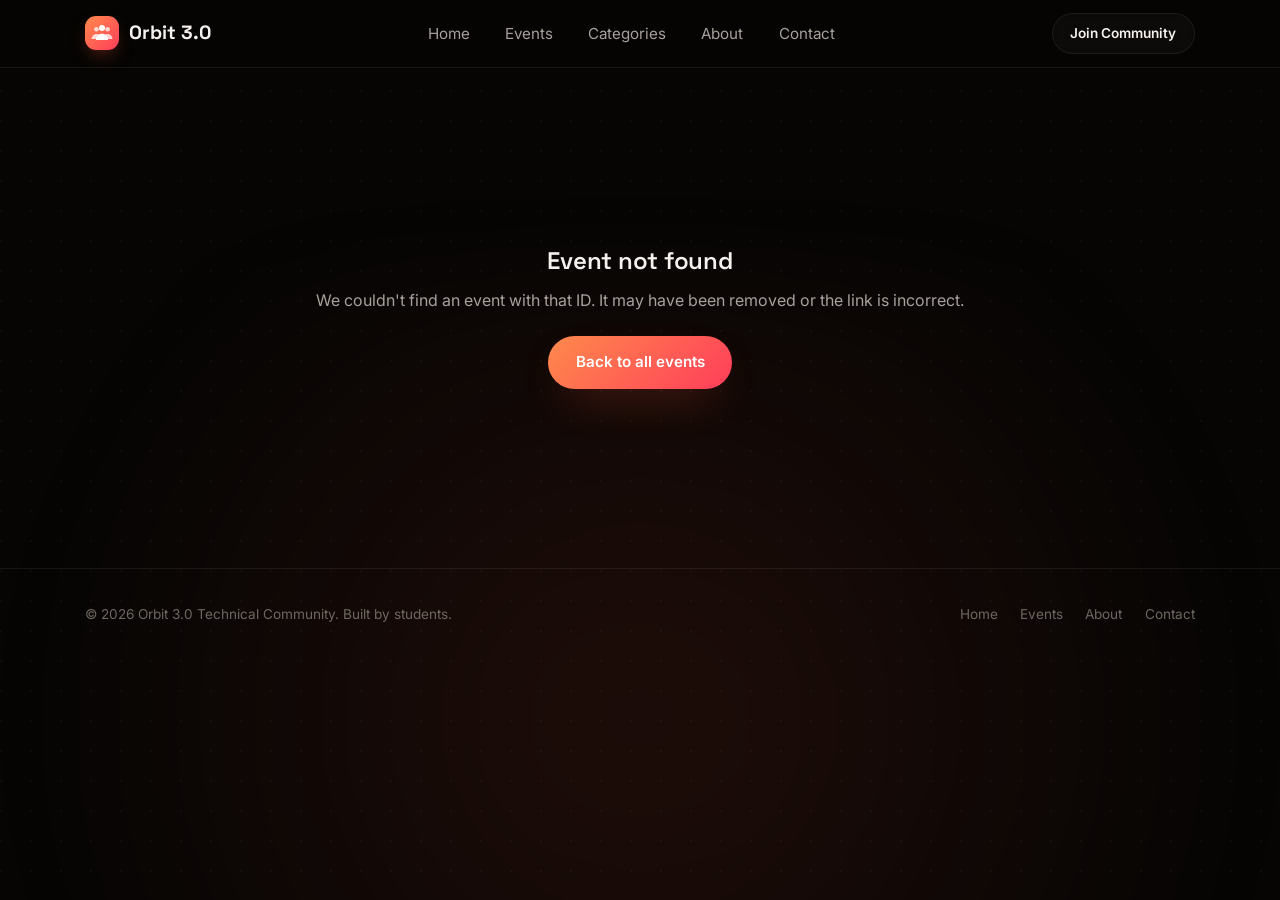
<file: pages/event-details.html>
<!DOCTYPE html>
<html lang="en">
<head>
  <meta charset="UTF-8" />
  <meta name="viewport" content="width=device-width, initial-scale=1.0" />
  <title>Event Details — Orbit 3.0</title>
  <meta name="description" content="Full details for a Orbit 3.0 community event." />
  <link rel="preconnect" href="https://fonts.googleapis.com" />
  <link rel="preconnect" href="https://fonts.gstatic.com" crossorigin />
  <link href="https://fonts.googleapis.com/css2?family=Space+Grotesk:wght@500;600;700&family=Inter:wght@400;500;600;700&display=swap" rel="stylesheet" />
  <link rel="stylesheet" href="../style.css" />
  <style>
    /* Page-specific layout for the details view only.
       Kept here rather than in style.css since it applies to this page alone. */
    .details-hero {
      position: relative;
      border-radius: var(--radius-l);
      overflow: hidden;
      border: 1px solid var(--border-soft);
      margin-bottom: var(--space-4);
      opacity: 0;
      transform: translateY(20px) scale(0.98);
      transition: opacity 0.8s var(--ease), transform 0.8s var(--ease);
    }
    .details-hero.in-view {
      opacity: 1;
      transform: translateY(0) scale(1);
    }
    .details-hero img {
      width: 100%;
      aspect-ratio: 21 / 8;
      object-fit: cover;
      transition: transform 0.8s var(--ease);
    }
    .details-hero:hover img {
      transform: scale(1.03);
    }
    .details-hero-overlay {
      position: absolute;
      inset: 0;
      background: linear-gradient(0deg, rgba(10, 14, 23, 0.92) 0%, rgba(10, 14, 23, 0.2) 60%);
      display: flex;
      align-items: flex-end;
      padding: var(--space-4);
    }
    .details-hero-overlay h1 {
      font-size: clamp(1.5rem, 3.4vw, 2.4rem);
      max-width: 28ch;
    }
    .breadcrumb {
      color: var(--text-faint);
      font-size: 0.85rem;
      margin-bottom: var(--space-3);
    }
    .breadcrumb a {
      color: var(--accent-2);
    }
    .details-layout {
      display: grid;
      grid-template-columns: 1.6fr 1fr;
      gap: var(--space-5);
      align-items: start;
    }
    .details-block {
      margin-bottom: var(--space-4);
      opacity: 0;
      transform: translateY(20px);
      transition: opacity 0.7s var(--ease), transform 0.7s var(--ease);
    }
    .details-block.in-view {
      opacity: 1;
      transform: translateY(0);
    }
    .details-block h2 {
      font-size: 1.2rem;
      margin-bottom: var(--space-2);
    }
    .details-block p {
      color: var(--text-muted);
    }
    .rules-list,
    .faq-list {
      display: flex;
      flex-direction: column;
      gap: 0.6rem;
    }
    .rules-list li {
      color: var(--text-muted);
      padding-left: 1.2rem;
      position: relative;
    }
    .rules-list li::before {
      content: "";
      position: absolute;
      left: 0;
      top: 0.6rem;
      width: 6px;
      height: 6px;
      border-radius: 50%;
      background: var(--accent-2);
    }
    .schedule-list {
      display: flex;
      flex-direction: column;
      border-left: 2px solid var(--border);
    }
    .schedule-item {
      position: relative;
      padding: 0 0 var(--space-3) var(--space-4);
    }
    .schedule-item::before {
      content: "";
      position: absolute;
      left: -6px;
      top: 4px;
      width: 10px;
      height: 10px;
      border-radius: 50%;
      background: var(--accent-grad);
    }
    .schedule-time {
      font-family: monospace;
      font-size: 0.82rem;
      color: var(--accent-2);
      display: block;
      margin-bottom: 0.2rem;
    }
    .faq-item {
      border: 1px solid var(--border-soft);
      border-radius: var(--radius-s);
      overflow: hidden;
      background: var(--surface);
      transition: border-color 0.3s var(--ease);
    }
    .faq-item:hover {
      border-color: rgba(255, 106, 61, 0.35);
    }
    .faq-item summary {
      cursor: pointer;
      padding: var(--space-3);
      font-weight: 600;
      list-style: none;
      display: flex;
      justify-content: space-between;
      align-items: center;
    }
    .faq-item summary::-webkit-details-marker {
      display: none;
    }
    .faq-item summary::after {
      content: "+";
      color: var(--accent-2);
      font-size: 1.2rem;
    }
    .faq-item[open] summary::after {
      content: "\2212";
    }
    .faq-item p {
      padding: 0 var(--space-3) var(--space-3);
      color: var(--text-muted);
    }
    .sidebar-card {
      background: var(--surface);
      border: 1px solid var(--border-soft);
      border-radius: var(--radius-l);
      padding: var(--space-4);
      position: sticky;
      top: 96px;
      box-shadow: var(--shadow-soft);
      opacity: 0;
      transform: translateY(24px);
      transition: opacity 0.8s var(--ease), transform 0.8s var(--ease);
    }
    .sidebar-card.in-view {
      opacity: 1;
      transform: translateY(0);
    }
    .sidebar-row {
      display: flex;
      gap: var(--space-3);
      align-items: flex-start;
      padding-block: var(--space-2);
      border-bottom: 1px solid var(--border);
    }
    .sidebar-row:last-of-type {
      border-bottom: none;
    }
    .sidebar-row svg {
      color: var(--accent-2);
      flex-shrink: 0;
      margin-top: 2px;
    }
    .sidebar-row strong {
      display: block;
      font-size: 0.85rem;
      color: var(--text-faint);
      font-weight: 500;
    }
    .sidebar-row span.val {
      font-size: 0.95rem;
    }
    .sidebar-card .btn {
      margin-top: var(--space-3);
    }
    .not-found {
      text-align: center;
      padding: var(--space-6) var(--space-3);
    }
    .not-found h1 {
      margin-bottom: var(--space-2);
    }
    .not-found p {
      color: var(--text-muted);
      margin-bottom: var(--space-3);
    }
    @media (max-width: 900px) {
      .details-layout {
        grid-template-columns: 1fr;
      }
      .sidebar-card {
        position: static;
      }
    }
  </style>
</head>
<body>
  <a href="#main" class="skip-link">Skip to main content</a>

  <div class="scroll-progress" id="scrollProgress" aria-hidden="true"></div>

  <header class="navbar">
    <div class="container nav-inner">
      <a href="../index.html" class="brand">
        <span class="brand-mark" aria-hidden="true">
          <svg width="30" height="24" viewBox="0 0 24 24" fill="none" xmlns="http://www.w3.org/2000/svg">
            <circle cx="6.4" cy="8.3" r="2.3" fill="currentColor" opacity="0.75"/>
            <path d="M1.6 18c0-2.9 2.1-5.1 4.8-5.1s4.8 2.2 4.8 5.1" fill="currentColor" opacity="0.75"/>
            <circle cx="17.6" cy="8.3" r="2.3" fill="currentColor" opacity="0.75"/>
            <path d="M12.8 18c0-2.9 2.1-5.1 4.8-5.1s4.8 2.2 4.8 5.1" fill="currentColor" opacity="0.75"/>
            <circle cx="12" cy="6.9" r="3" fill="currentColor"/>
            <path d="M5.9 19c0-3.6 2.7-6.3 6.1-6.3s6.1 2.7 6.1 6.3" fill="currentColor"/>
          </svg>
        </span>
        Orbit 3.0
      </a>
      <nav aria-label="Primary">
        <ul class="nav-links" id="navLinks">
          <li><a href="../index.html#home">Home</a></li>
          <li><a href="../index.html#events">Events</a></li>
          <li><a href="../index.html#categories">Categories</a></li>
          <li><a href="../index.html#about">About</a></li>
          <li><a href="../index.html#contact">Contact</a></li>
        </ul>
      </nav>
      <div class="nav-cta">
        <a href="../index.html#contact" class="btn btn-secondary btn-sm">Join Community</a>
        <button class="hamburger" id="hamburger" aria-label="Toggle navigation menu" aria-expanded="false">
          <span></span><span></span><span></span>
        </button>
      </div>
    </div>
  </header>

  <main id="main">
    <section>
      <div class="container" id="detailsContainer">
        <!-- Rendered dynamically by event-details.js below -->
        <p class="breadcrumb">Loading event…</p>
      </div>
    </section>
  </main>

  <footer class="site-footer">
    <div class="container footer-inner">
      <p>&copy; <span id="year"></span>  Orbit 3.0 Technical Community. Built by students.</p>
      <div class="footer-links">
        <a href="../index.html#home">Home</a>
        <a href="../index.html#events">Events</a>
        <a href="../index.html#about">About</a>
        <a href="../index.html#contact">Contact</a>
      </div>
    </div>
  </footer>

  <div class="toast" id="toast" role="status" aria-live="polite"></div>

  <!-- Load every data file so this page can look up any event by id,
       then the shared script.js (for ALL_EVENTS + icons + nav helpers),
       then this page's own rendering logic. -->
  <script src="../js/hackathons.js"></script>
  <script src="../js/workshops.js"></script>
  <script src="../js/competitions.js"></script>
  <script src="../js/seminars.js"></script>
  <script src="../js/events.js"></script>
  <script>
    // Build the same combined list script.js builds, without needing
    // to run script.js's homepage-only rendering code on this page.
    const ALL_EVENTS = [
      ...hackathons.map((e) => ({ ...e, type: "hackathon" })),
      ...workshops.map((e) => ({ ...e, type: "workshop" })),
      ...competitions.map((e) => ({ ...e, type: "competition" })),
      ...seminars.map((e) => ({ ...e, type: "seminar" })),
      ...events.map((e) => ({ ...e, type: "event" }))
    ];
  </script>
  <script src="../js/event-details.js"></script>
</body>
</html>
</file>
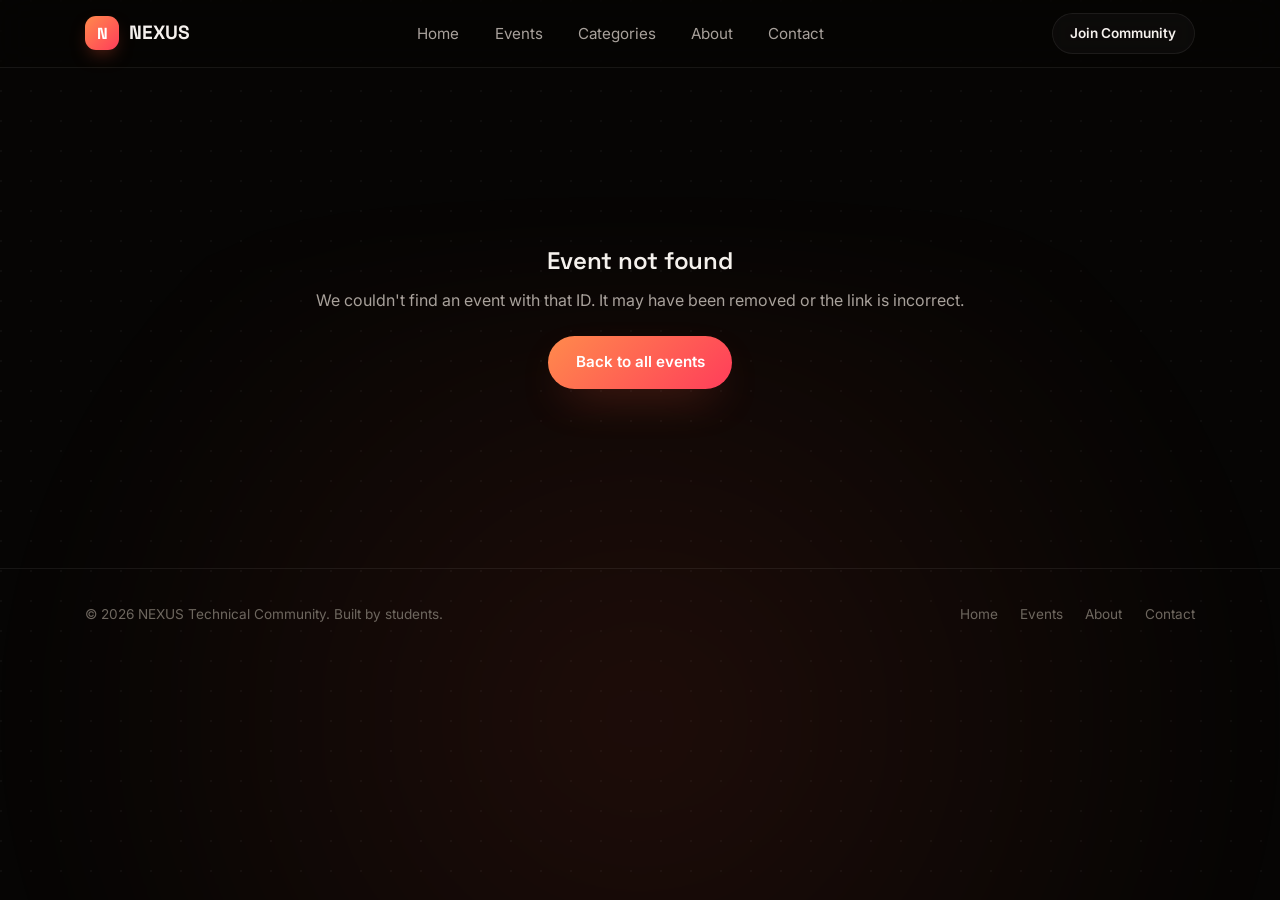
<file: community-website/pages/event-details.html>
<!DOCTYPE html>
<html lang="en">
<head>
  <meta charset="UTF-8" />
  <meta name="viewport" content="width=device-width, initial-scale=1.0" />
  <title>Event Details — NEXUS</title>
  <meta name="description" content="Full details for a NEXUS community event." />
  <link rel="preconnect" href="https://fonts.googleapis.com" />
  <link rel="preconnect" href="https://fonts.gstatic.com" crossorigin />
  <link href="https://fonts.googleapis.com/css2?family=Space+Grotesk:wght@500;600;700&family=Inter:wght@400;500;600;700&display=swap" rel="stylesheet" />
  <link rel="stylesheet" href="../style.css" />
  <style>
    /* Page-specific layout for the details view only.
       Kept here rather than in style.css since it applies to this page alone. */
    .details-hero {
      position: relative;
      border-radius: var(--radius-l);
      overflow: hidden;
      border: 1px solid var(--border-soft);
      margin-bottom: var(--space-4);
      opacity: 0;
      transform: translateY(20px) scale(0.98);
      transition: opacity 0.8s var(--ease), transform 0.8s var(--ease);
    }
    .details-hero.in-view {
      opacity: 1;
      transform: translateY(0) scale(1);
    }
    .details-hero img {
      width: 100%;
      aspect-ratio: 21 / 8;
      object-fit: cover;
      transition: transform 0.8s var(--ease);
    }
    .details-hero:hover img {
      transform: scale(1.03);
    }
    .details-hero-overlay {
      position: absolute;
      inset: 0;
      background: linear-gradient(0deg, rgba(10, 14, 23, 0.92) 0%, rgba(10, 14, 23, 0.2) 60%);
      display: flex;
      align-items: flex-end;
      padding: var(--space-4);
    }
    .details-hero-overlay h1 {
      font-size: clamp(1.5rem, 3.4vw, 2.4rem);
      max-width: 28ch;
    }
    .breadcrumb {
      color: var(--text-faint);
      font-size: 0.85rem;
      margin-bottom: var(--space-3);
    }
    .breadcrumb a {
      color: var(--accent-2);
    }
    .details-layout {
      display: grid;
      grid-template-columns: 1.6fr 1fr;
      gap: var(--space-5);
      align-items: start;
    }
    .details-block {
      margin-bottom: var(--space-4);
      opacity: 0;
      transform: translateY(20px);
      transition: opacity 0.7s var(--ease), transform 0.7s var(--ease);
    }
    .details-block.in-view {
      opacity: 1;
      transform: translateY(0);
    }
    .details-block h2 {
      font-size: 1.2rem;
      margin-bottom: var(--space-2);
    }
    .details-block p {
      color: var(--text-muted);
    }
    .rules-list,
    .faq-list {
      display: flex;
      flex-direction: column;
      gap: 0.6rem;
    }
    .rules-list li {
      color: var(--text-muted);
      padding-left: 1.2rem;
      position: relative;
    }
    .rules-list li::before {
      content: "";
      position: absolute;
      left: 0;
      top: 0.6rem;
      width: 6px;
      height: 6px;
      border-radius: 50%;
      background: var(--accent-2);
    }
    .schedule-list {
      display: flex;
      flex-direction: column;
      border-left: 2px solid var(--border);
    }
    .schedule-item {
      position: relative;
      padding: 0 0 var(--space-3) var(--space-4);
    }
    .schedule-item::before {
      content: "";
      position: absolute;
      left: -6px;
      top: 4px;
      width: 10px;
      height: 10px;
      border-radius: 50%;
      background: var(--accent-grad);
    }
    .schedule-time {
      font-family: monospace;
      font-size: 0.82rem;
      color: var(--accent-2);
      display: block;
      margin-bottom: 0.2rem;
    }
    .faq-item {
      border: 1px solid var(--border-soft);
      border-radius: var(--radius-s);
      overflow: hidden;
      background: var(--surface);
      transition: border-color 0.3s var(--ease);
    }
    .faq-item:hover {
      border-color: rgba(255, 106, 61, 0.35);
    }
    .faq-item summary {
      cursor: pointer;
      padding: var(--space-3);
      font-weight: 600;
      list-style: none;
      display: flex;
      justify-content: space-between;
      align-items: center;
    }
    .faq-item summary::-webkit-details-marker {
      display: none;
    }
    .faq-item summary::after {
      content: "+";
      color: var(--accent-2);
      font-size: 1.2rem;
    }
    .faq-item[open] summary::after {
      content: "\2212";
    }
    .faq-item p {
      padding: 0 var(--space-3) var(--space-3);
      color: var(--text-muted);
    }
    .sidebar-card {
      background: var(--surface);
      border: 1px solid var(--border-soft);
      border-radius: var(--radius-l);
      padding: var(--space-4);
      position: sticky;
      top: 96px;
      box-shadow: var(--shadow-soft);
      opacity: 0;
      transform: translateY(24px);
      transition: opacity 0.8s var(--ease), transform 0.8s var(--ease);
    }
    .sidebar-card.in-view {
      opacity: 1;
      transform: translateY(0);
    }
    .sidebar-row {
      display: flex;
      gap: var(--space-3);
      align-items: flex-start;
      padding-block: var(--space-2);
      border-bottom: 1px solid var(--border);
    }
    .sidebar-row:last-of-type {
      border-bottom: none;
    }
    .sidebar-row svg {
      color: var(--accent-2);
      flex-shrink: 0;
      margin-top: 2px;
    }
    .sidebar-row strong {
      display: block;
      font-size: 0.85rem;
      color: var(--text-faint);
      font-weight: 500;
    }
    .sidebar-row span.val {
      font-size: 0.95rem;
    }
    .sidebar-card .btn {
      margin-top: var(--space-3);
    }
    .not-found {
      text-align: center;
      padding: var(--space-6) var(--space-3);
    }
    .not-found h1 {
      margin-bottom: var(--space-2);
    }
    .not-found p {
      color: var(--text-muted);
      margin-bottom: var(--space-3);
    }
    @media (max-width: 900px) {
      .details-layout {
        grid-template-columns: 1fr;
      }
      .sidebar-card {
        position: static;
      }
    }
  </style>
</head>
<body>
  <a href="#main" class="skip-link">Skip to main content</a>

  <div class="scroll-progress" id="scrollProgress" aria-hidden="true"></div>

  <header class="navbar">
    <div class="container nav-inner">
      <a href="../index.html" class="brand">
        <span class="brand-mark" aria-hidden="true">N</span>
        NEXUS
      </a>
      <nav aria-label="Primary">
        <ul class="nav-links" id="navLinks">
          <li><a href="../index.html#home">Home</a></li>
          <li><a href="../index.html#events">Events</a></li>
          <li><a href="../index.html#categories">Categories</a></li>
          <li><a href="../index.html#about">About</a></li>
          <li><a href="../index.html#contact">Contact</a></li>
        </ul>
      </nav>
      <div class="nav-cta">
        <a href="../index.html#contact" class="btn btn-secondary btn-sm">Join Community</a>
        <button class="hamburger" id="hamburger" aria-label="Toggle navigation menu" aria-expanded="false">
          <span></span><span></span><span></span>
        </button>
      </div>
    </div>
  </header>

  <main id="main">
    <section>
      <div class="container" id="detailsContainer">
        <!-- Rendered dynamically by event-details.js below -->
        <p class="breadcrumb">Loading event…</p>
      </div>
    </section>
  </main>

  <footer class="site-footer">
    <div class="container footer-inner">
      <p>&copy; <span id="year"></span> NEXUS Technical Community. Built by students.</p>
      <div class="footer-links">
        <a href="../index.html#home">Home</a>
        <a href="../index.html#events">Events</a>
        <a href="../index.html#about">About</a>
        <a href="../index.html#contact">Contact</a>
      </div>
    </div>
  </footer>

  <div class="toast" id="toast" role="status" aria-live="polite"></div>

  <!-- Load every data file so this page can look up any event by id,
       then the shared script.js (for ALL_EVENTS + icons + nav helpers),
       then this page's own rendering logic. -->
  <script src="../js/hackathons.js"></script>
  <script src="../js/workshops.js"></script>
  <script src="../js/competitions.js"></script>
  <script src="../js/seminars.js"></script>
  <script src="../js/events.js"></script>
  <script>
    // Build the same combined list script.js builds, without needing
    // to run script.js's homepage-only rendering code on this page.
    const ALL_EVENTS = [
      ...hackathons.map((e) => ({ ...e, type: "hackathon" })),
      ...workshops.map((e) => ({ ...e, type: "workshop" })),
      ...competitions.map((e) => ({ ...e, type: "competition" })),
      ...seminars.map((e) => ({ ...e, type: "seminar" })),
      ...events.map((e) => ({ ...e, type: "event" }))
    ];
  </script>
  <script src="../js/event-details.js"></script>
</body>
</html>
</file>
<file: style.css>
/* =========================================================
   NEXUS — College Technical Community
   Stylesheet
   Structure:
     1. Design tokens
     2. Reset & base
     3. Layout helpers
     4. Navbar
     5. Hero
     6. Section headers
     7. Filters & search
     8. Event cards
     9. Category cards
     10. Why join
     11. Stats
     12. About
     13. Contact / footer
     14. Utilities & animation
     15. Media queries
   ========================================================= */

/* ---------- 1. Design tokens ---------- */
:root {
  /* colors — warm dark palette: near-black base, orange-to-red glow accent */
  --bg: #060504;
  --bg-raised: #0c0a09;
  --surface: #121010;
  --surface-hover: #171413;
  --border: #262220;
  --border-soft: rgba(255, 255, 255, 0.07);
  --text: #f5f1ed;
  --text-muted: #a8a19b;
  --text-faint: #6e675f;

  --accent: #ff6a3d;
  --accent-2: #ff3d5a;
  --accent-warm: #ffb648;
  --accent-pink: #ff3d5a;

  --accent-grad: linear-gradient(135deg, #ff8a4c 0%, #ff3d5a 100%);
  --accent-grad-2: linear-gradient(135deg, #ffb648 0%, #ff6a3d 100%);
  --glow-grad: radial-gradient(circle, rgba(255, 106, 61, 0.55) 0%, rgba(255, 61, 90, 0.15) 45%, transparent 70%);

  --success: #3ddc97;
  --danger: #ff5c5c;

  /* type */
  --font-display: "Space Grotesk", "Segoe UI", sans-serif;
  --font-body: "Inter", "Segoe UI", sans-serif;

  /* spacing scale */
  --space-1: 0.4rem;
  --space-2: 0.8rem;
  --space-3: 1.4rem;
  --space-4: 2.2rem;
  --space-5: 3.6rem;
  --space-6: 5.6rem;

  --radius-s: 12px;
  --radius-m: 20px;
  --radius-l: 28px;
  --radius-pill: 999px;

  --shadow-soft: 0 24px 60px -24px rgba(0, 0, 0, 0.75);
  --shadow-glow: 0 18px 46px -18px rgba(255, 90, 60, 0.45);
  --container: 1180px;

  --ease: cubic-bezier(0.16, 1, 0.3, 1);
  --ease-spring: cubic-bezier(0.34, 1.56, 0.64, 1);
}

/* ---------- 2. Reset & base ---------- */
* {
  margin: 0;
  padding: 0;
  box-sizing: border-box;
}

html {
  scroll-behavior: smooth;
}

@media (prefers-reduced-motion: reduce) {
  html {
    scroll-behavior: auto;
  }
  *,
  *::before,
  *::after {
    animation-duration: 0.01ms !important;
    animation-iteration-count: 1 !important;
    transition-duration: 0.01ms !important;
  }
}

body {
  font-family: var(--font-body);
  background: var(--bg);
  color: var(--text);
  line-height: 1.6;
  overflow-x: hidden;
  background-image: radial-gradient(circle at 1px 1px, rgba(255, 255, 255, 0.035) 1px, transparent 0);
  background-size: 30px 30px;
}

/* Fixed scroll-progress indicator, filled with the brand gradient as the
   page is scrolled. Purely decorative, updated from script.js. */
.scroll-progress {
  position: fixed;
  top: 0;
  left: 0;
  height: 3px;
  width: 0%;
  background: var(--accent-grad);
  z-index: 300;
  transition: width 0.1s linear;
}

img {
  max-width: 100%;
  display: block;
}

a {
  color: inherit;
  text-decoration: none;
}

ul {
  list-style: none;
}

button {
  font-family: inherit;
  cursor: pointer;
  border: none;
  background: none;
  color: inherit;
}

input,
textarea {
  font-family: inherit;
}

h1,
h2,
h3,
h4 {
  font-family: var(--font-display);
  font-weight: 600;
  line-height: 1.15;
  letter-spacing: -0.01em;
}

:focus-visible {
  outline: 2px solid var(--accent-2);
  outline-offset: 3px;
  border-radius: 4px;
}

.container {
  max-width: var(--container);
  margin-inline: auto;
  padding-inline: var(--space-4);
}

section {
  padding-block: var(--space-6);
}

/* ---------- Scroll reveal base (placed early in the cascade on purpose:
   component-specific :hover transforms declared later must win over the
   plain in-view reset below at equal selector specificity) ---------- */
.reveal {
  opacity: 0;
  transform: translateY(28px) scale(0.97);
  transition: opacity 0.8s var(--ease), transform 0.8s var(--ease);
  transition-delay: var(--reveal-delay, 0s);
}

.reveal.in-view {
  opacity: 1;
  transform: translateY(0) scale(1);
}

.section-head {
  opacity: 0;
  transform: translateY(18px);
  transition: opacity 0.7s var(--ease), transform 0.7s var(--ease);
}

.section-head.in-view {
  opacity: 1;
  transform: translateY(0);
}

.skip-link {
  position: absolute;
  left: -999px;
  top: 0;
  background: var(--accent);
  color: #fff;
  padding: var(--space-2) var(--space-3);
  z-index: 999;
  border-radius: var(--radius-s);
}

.skip-link:focus {
  left: var(--space-3);
  top: var(--space-3);
}

/* ---------- Buttons ---------- */
.btn {
  display: inline-flex;
  align-items: center;
  justify-content: center;
  gap: var(--space-2);
  padding: 0.9rem 1.7rem;
  border-radius: var(--radius-pill);
  font-weight: 600;
  font-size: 0.95rem;
  transition: transform 0.35s var(--ease-spring), box-shadow 0.35s var(--ease), background 0.3s var(--ease),
    border-color 0.3s var(--ease), color 0.3s var(--ease);
  white-space: nowrap;
}

.btn-primary {
  background: var(--accent-grad);
  color: #fff;
  box-shadow: var(--shadow-glow);
}

.btn-primary:hover {
  transform: translateY(-3px) scale(1.02);
  box-shadow: 0 22px 50px -14px rgba(255, 90, 60, 0.6);
}

.btn-primary:active {
  transform: translateY(-1px) scale(0.99);
}

.btn-secondary {
  background: rgba(255, 255, 255, 0.03);
  color: var(--text);
  border: 1px solid var(--border-soft);
  backdrop-filter: blur(8px);
}

.btn-secondary:hover {
  border-color: var(--accent);
  color: var(--accent-warm);
  transform: translateY(-3px);
  background: rgba(255, 106, 61, 0.08);
}

.btn-block {
  width: 100%;
}

.btn-sm {
  padding: 0.55rem 1.1rem;
  font-size: 0.85rem;
}

.btn:disabled {
  opacity: 0.5;
  cursor: not-allowed;
  transform: none !important;
}

/* ---------- 4. Navbar ---------- */
.navbar {
  position: sticky;
  top: 0;
  z-index: 100;
  background: rgba(6, 5, 4, 0.7);
  backdrop-filter: blur(16px) saturate(150%);
  -webkit-backdrop-filter: blur(16px) saturate(150%);
  border-bottom: 1px solid var(--border-soft);
  transition: background 0.4s var(--ease), border-color 0.4s var(--ease), box-shadow 0.4s var(--ease);
}

.navbar.scrolled {
  background: rgba(6, 5, 4, 0.92);
  box-shadow: 0 12px 30px -20px rgba(0, 0, 0, 0.8);
}

.nav-inner {
  display: flex;
  align-items: center;
  justify-content: space-between;
  padding-block: var(--space-2);
  transition: padding-block 0.35s var(--ease);
}

.navbar.scrolled .nav-inner {
  padding-block: 0.6rem;
}

.brand {
  display: flex;
  align-items: center;
  gap: 0.6rem;
  font-family: var(--font-display);
  font-size: 1.2rem;
  font-weight: 700;
}

.brand-mark {
  width: 34px;
  height: 34px;
  border-radius: 11px;
  background: var(--accent-grad);
  display: grid;
  place-items: center;
  font-size: 1rem;
  color: #fff;
  box-shadow: 0 8px 20px -8px rgba(255, 90, 60, 0.6);
  transition: transform 0.4s var(--ease-spring);
}

.brand:hover .brand-mark {
  transform: rotate(-8deg) scale(1.08);
}

.nav-links {
  display: flex;
  gap: var(--space-4);
}

.nav-links a {
  font-size: 0.95rem;
  color: var(--text-muted);
  position: relative;
  padding-block: 0.3rem;
  transition: color 0.2s;
}

.nav-links a:hover,
.nav-links a.active {
  color: var(--text);
}

.nav-links a.active::after {
  content: "";
  position: absolute;
  left: 0;
  right: 0;
  bottom: -2px;
  height: 2px;
  background: var(--accent-grad);
  border-radius: 2px;
}

.nav-cta {
  display: flex;
  align-items: center;
  gap: var(--space-3);
}

.hamburger {
  display: none;
  flex-direction: column;
  gap: 5px;
  padding: 0.4rem;
}

.hamburger span {
  width: 24px;
  height: 2px;
  background: var(--text);
  border-radius: 2px;
  transition: transform 0.25s var(--ease), opacity 0.25s var(--ease);
}

.hamburger.open span:nth-child(1) {
  transform: translateY(7px) rotate(45deg);
}

.hamburger.open span:nth-child(2) {
  opacity: 0;
}

.hamburger.open span:nth-child(3) {
  transform: translateY(-7px) rotate(-45deg);
}

/* ---------- 5. Hero ---------- */
.hero {
  padding-block: var(--space-6) var(--space-5);
  position: relative;
  overflow: hidden;
}

/* Dark vignette sitting between the glow and the text layer, so the top of
   the hero (headline, nav) stays high-contrast while the warm horizon glow
   still shows through lower down, near the CTAs and stats — matching the
   reference where only the lower portion of the hero glows. */
.hero::before {
  content: "";
  position: absolute;
  inset: 0;
  z-index: 1;
  pointer-events: none;
  background: linear-gradient(
    180deg,
    rgba(6, 5, 4, 0.94) 0%,
    rgba(6, 5, 4, 0.72) 35%,
    rgba(6, 5, 4, 0.32) 62%,
    rgba(6, 5, 4, 0.05) 82%,
    transparent 100%
  );
}

.hero-glow {
  position: absolute;
  bottom: -880px;
  left: 50%;
  width: 1500px;
  height: 1500px;
  transform: translateX(-50%) scale(1);
  border-radius: 50%;
  background: radial-gradient(
    circle at 50% 0%,
    rgba(255, 150, 90, 0.9) 0%,
    rgba(255, 106, 61, 0.5) 14%,
    rgba(255, 61, 90, 0.22) 28%,
    rgba(255, 61, 90, 0.08) 42%,
    transparent 58%
  );
  filter: blur(6px);
  pointer-events: none;
  z-index: 0;
  animation: glow-breathe 9s ease-in-out infinite;
}

/* Bright horizon rim — the crisp glowing line where the arc meets the dark
   background, like the edge of a sunrise. */
.hero-glow::before {
  content: "";
  position: absolute;
  top: 2px;
  left: 50%;
  width: 46%;
  height: 4px;
  transform: translateX(-50%);
  background: linear-gradient(90deg, transparent, rgba(255, 205, 160, 0.95), transparent);
  filter: blur(2px);
  animation: rim-shimmer 5s ease-in-out infinite;
}

/* Faint secondary halo that drifts a little slower, giving the glow depth */
.hero-glow::after {
  content: "";
  position: absolute;
  inset: -80px;
  border-radius: 50%;
  background: radial-gradient(circle at 50% 0%, rgba(255, 182, 72, 0.18) 0%, transparent 55%);
  filter: blur(30px);
  animation: glow-drift-slow 14s ease-in-out infinite;
}

@keyframes glow-breathe {
  0%, 100% {
    transform: translateX(-50%) scale(1);
    opacity: 0.92;
  }
  50% {
    transform: translateX(-50%) scale(1.045);
    opacity: 1;
  }
}

@keyframes rim-shimmer {
  0%, 100% {
    opacity: 0.7;
    width: 42%;
  }
  50% {
    opacity: 1;
    width: 52%;
  }
}

@keyframes glow-drift-slow {
  0%, 100% {
    transform: translateX(0) translateY(0);
  }
  50% {
    transform: translateX(14px) translateY(-10px);
  }
}

/* Subtle ambient glow that follows down the whole landing page, echoing the
   same warm light behind every section rather than only the hero. Purely
   decorative — sits behind all content, generated without any markup. */
body::after {
  content: "";
  position: fixed;
  left: 50%;
  bottom: -30vh;
  width: 1600px;
  height: 900px;
  transform: translateX(-50%);
  background: radial-gradient(circle, rgba(255, 90, 60, 0.1) 0%, transparent 68%);
  filter: blur(50px);
  pointer-events: none;
  z-index: -1;
  animation: ambient-drift 16s ease-in-out infinite;
}

@keyframes ambient-drift {
  0%, 100% {
    transform: translateX(-50%) translateY(0);
    opacity: 1;
  }
  50% {
    transform: translateX(-47%) translateY(-24px);
    opacity: 0.8;
  }
}

.hero-center {
  position: relative;
  z-index: 1;
  display: flex;
  flex-direction: column;
  align-items: center;
  text-align: center;
}

.hero-eyebrow-row {
  display: flex;
  align-items: center;
  gap: 0.6rem;
  margin-bottom: var(--space-3);
  color: var(--accent-warm);
  font-size: 0.9rem;
  font-weight: 600;
  background: rgba(255, 106, 61, 0.1);
  border: 1px solid rgba(255, 106, 61, 0.25);
  width: fit-content;
  padding: 0.4rem 0.9rem;
  border-radius: var(--radius-pill);
  transition: border-color 0.3s var(--ease), background 0.3s var(--ease), transform 0.3s var(--ease-spring);
}

.hero-eyebrow-row:hover {
  border-color: rgba(255, 106, 61, 0.5);
  background: rgba(255, 106, 61, 0.16);
  transform: translateY(-2px);
}

.live-dot {
  width: 8px;
  height: 8px;
  border-radius: 50%;
  background: var(--accent);
  box-shadow: 0 0 0 0 rgba(255, 106, 61, 0.6);
  animation: pulse-dot 2s infinite;
}

@keyframes pulse-dot {
  0% {
    box-shadow: 0 0 0 0 rgba(255, 106, 61, 0.55);
  }
  70% {
    box-shadow: 0 0 0 10px rgba(255, 106, 61, 0);
  }
  100% {
    box-shadow: 0 0 0 0 rgba(255, 106, 61, 0);
  }
}

.hero h1 {
  font-size: clamp(2.4rem, 5.4vw, 4.2rem);
  margin-bottom: var(--space-3);
  max-width: 18ch;
}

.hero h1 .grad-text {
  background: var(--accent-grad);
  -webkit-background-clip: text;
  background-clip: text;
  color: transparent;
}

.hero p {
  color: var(--text-muted);
  font-size: 1.1rem;
  max-width: 52ch;
  margin-bottom: var(--space-4);
}

.hero-actions {
  display: flex;
  gap: var(--space-3);
  flex-wrap: wrap;
  justify-content: center;
  margin-bottom: var(--space-5);
}

.btn-play {
  display: inline-flex;
  align-items: center;
  justify-content: center;
  width: 22px;
  height: 22px;
  border-radius: 50%;
  border: 1px solid var(--border-soft);
  color: var(--text);
}

.hero-meta {
  display: flex;
  gap: var(--space-5);
  justify-content: center;
  margin-bottom: var(--space-5);
  flex-wrap: wrap;
}

.hero-meta div {
  display: flex;
  flex-direction: column;
  align-items: center;
}

.hero-meta strong,
.hero-meta .meta-suffix {
  font-family: var(--font-display);
  font-size: 1.6rem;
  font-weight: 700;
}

.meta-number {
  display: inline-flex;
  align-items: baseline;
}

.hero-meta strong {
  background: var(--accent-grad);
  -webkit-background-clip: text;
  background-clip: text;
  color: transparent;
}

.hero-meta .meta-suffix {
  color: var(--accent);
  margin-left: 1px;
}

.hero-meta .meta-label {
  color: var(--text-faint);
  font-size: 0.85rem;
  margin-top: 0.2rem;
}

/* terminal-style visual — now the centered "dashboard preview" sitting
   below the fold, floating over the glow like the reference screenshot */
.hero-visual {
  background: rgba(18, 16, 16, 0.6);
  border: 1px solid var(--border-soft);
  border-radius: var(--radius-l);
  box-shadow: var(--shadow-soft);
  overflow: hidden;
  backdrop-filter: blur(20px);
  will-change: transform;
  transition: transform 0.2s linear, box-shadow 0.4s var(--ease);
  width: 100%;
  max-width: 760px;
  margin-inline: auto;
}

.hero-visual:hover {
  box-shadow: var(--shadow-soft), var(--shadow-glow);
}

.terminal-bar {
  display: flex;
  align-items: center;
  gap: var(--space-2);
  padding: var(--space-2) var(--space-3);
  border-bottom: 1px solid var(--border-soft);
  background: rgba(12, 10, 9, 0.6);
}

.terminal-dot {
  width: 10px;
  height: 10px;
  border-radius: 50%;
}

.terminal-dot.red {
  background: #f76b6b;
}

.terminal-dot.yellow {
  background: #f5a623;
}

.terminal-dot.green {
  background: #3ddc97;
}

.terminal-title {
  margin-left: var(--space-2);
  color: var(--text-faint);
  font-size: 0.8rem;
  font-family: monospace;
}

.terminal-body {
  padding: var(--space-4);
  font-family: monospace;
  font-size: 0.9rem;
  min-height: 200px;
  text-align: left;
}

.terminal-body .line {
  margin-bottom: 0.5rem;
  color: var(--text-muted);
}

.terminal-body .prompt {
  color: var(--accent-2);
}

.terminal-body .key {
  color: var(--accent);
}

.terminal-body .val {
  color: var(--text);
}

.type-cursor {
  display: inline-block;
  width: 8px;
  height: 1em;
  background: var(--accent-2);
  vertical-align: text-bottom;
  animation: blink 1s steps(1) infinite;
}

@keyframes blink {
  50% {
    opacity: 0;
  }
}

/* ---------- Category marquee ---------- */
/* An infinitely-scrolling strip of the site's real event categories,
   sitting below the hero — the same visual role as a "trusted by" logo
   row on SaaS landing pages, built from actual site content. */
.marquee {
  position: relative;
  z-index: 1;
  margin-top: var(--space-6);
  overflow: hidden;
  -webkit-mask-image: linear-gradient(90deg, transparent, #000 10%, #000 90%, transparent);
  mask-image: linear-gradient(90deg, transparent, #000 10%, #000 90%, transparent);
}

.marquee-track {
  display: flex;
  gap: var(--space-5);
  width: max-content;
  animation: marquee-scroll 26s linear infinite;
}

.marquee:hover .marquee-track {
  animation-play-state: paused;
}

.marquee-item {
  display: flex;
  align-items: center;
  gap: 0.6rem;
  color: var(--text-faint);
  font-family: var(--font-display);
  font-size: 1rem;
  font-weight: 600;
  white-space: nowrap;
  opacity: 0.75;
  transition: opacity 0.3s var(--ease), color 0.3s var(--ease);
}

.marquee-item:hover {
  opacity: 1;
  color: var(--accent-warm);
}

.marquee-item svg {
  color: var(--accent);
  flex-shrink: 0;
}

@keyframes marquee-scroll {
  0% {
    transform: translateX(0);
  }
  100% {
    transform: translateX(-50%);
  }
}

/* ---------- 6. Section headers ---------- */
.section-head {
  display: flex;
  align-items: flex-end;
  justify-content: space-between;
  gap: var(--space-3);
  margin-bottom: var(--space-4);
  flex-wrap: wrap;
}

.section-head h2 {
  font-size: clamp(1.6rem, 3vw, 2.2rem);
}

.section-head p {
  color: var(--text-muted);
  max-width: 50ch;
  margin-top: 0.4rem;
}

.section-link {
  color: var(--accent-2);
  font-weight: 600;
  font-size: 0.95rem;
  white-space: nowrap;
}

/* ---------- 7. Filters & search ---------- */
.controls {
  display: flex;
  flex-wrap: wrap;
  gap: var(--space-3);
  align-items: center;
  margin-bottom: var(--space-4);
}

.search-box {
  position: relative;
  flex: 1 1 260px;
}

.search-box input {
  width: 100%;
  padding: 0.8rem 1rem 0.8rem 2.6rem;
  border-radius: var(--radius-pill);
  border: 1px solid var(--border-soft);
  background: var(--surface);
  color: var(--text);
  font-size: 0.95rem;
  transition: border-color 0.3s var(--ease), box-shadow 0.3s var(--ease);
}

.search-box input::placeholder {
  color: var(--text-faint);
}

.search-box input:focus {
  border-color: var(--accent);
  box-shadow: 0 0 0 4px rgba(255, 106, 61, 0.15);
}

.search-icon {
  position: absolute;
  left: 0.9rem;
  top: 50%;
  transform: translateY(-50%);
  color: var(--text-faint);
  pointer-events: none;
}

.filter-chips {
  display: flex;
  gap: 0.6rem;
  flex-wrap: wrap;
}

.chip {
  padding: 0.55rem 1.15rem;
  border-radius: var(--radius-pill);
  border: 1px solid var(--border-soft);
  background: var(--surface);
  color: var(--text-muted);
  font-size: 0.85rem;
  font-weight: 500;
  transition: transform 0.3s var(--ease-spring), background 0.25s var(--ease), color 0.25s var(--ease),
    border-color 0.25s var(--ease);
}

.chip:hover {
  color: var(--text);
  border-color: var(--accent);
  transform: translateY(-2px);
}

.chip.active {
  background: var(--accent-grad);
  border-color: transparent;
  color: #fff;
  box-shadow: 0 10px 24px -10px rgba(255, 90, 60, 0.55);
}

/* ---------- 8. Event cards ---------- */
.event-grid {
  display: grid;
  grid-template-columns: repeat(auto-fill, minmax(300px, 1fr));
  gap: var(--space-4);
  perspective: 1200px;
}

.event-card {
  background: var(--surface);
  border: 1px solid var(--border-soft);
  border-radius: var(--radius-m);
  overflow: hidden;
  display: flex;
  flex-direction: column;
  transition: transform 0.45s var(--ease-spring), border-color 0.35s var(--ease), box-shadow 0.35s var(--ease);
  --tilt-x: 0deg;
  --tilt-y: 0deg;
}

.event-card:hover {
  transform: translateY(-6px) rotateX(var(--tilt-x)) rotateY(var(--tilt-y));
  border-color: rgba(255, 106, 61, 0.4);
  box-shadow: var(--shadow-glow);
}

.event-card:hover .event-thumb img {
  transform: scale(1.06);
}

.event-thumb {
  position: relative;
  aspect-ratio: 16 / 10;
  overflow: hidden;
  background: var(--bg-raised);
}

.event-thumb img {
  width: 100%;
  height: 100%;
  object-fit: cover;
  transition: transform 0.6s var(--ease);
}

.badge {
  position: absolute;
  top: 0.7rem;
  left: 0.7rem;
  padding: 0.3rem 0.7rem;
  border-radius: 999px;
  font-size: 0.72rem;
  font-weight: 600;
  background: rgba(10, 14, 23, 0.75);
  backdrop-filter: blur(4px);
  border: 1px solid rgba(255, 255, 255, 0.12);
}

.badge.status-upcoming {
  color: var(--success);
}

.badge.status-completed {
  color: var(--text-faint);
}

.badge.status-ongoing {
  color: var(--accent-warm);
}

.badge.category-badge {
  right: 0.7rem;
  left: auto;
  color: var(--accent-2);
}

.event-body {
  padding: var(--space-3);
  display: flex;
  flex-direction: column;
  gap: 0.55rem;
  flex: 1;
}

.event-body h3 {
  font-size: 1.12rem;
}

.event-desc {
  color: var(--text-muted);
  font-size: 0.9rem;
  flex: 1;
}

.event-meta {
  display: flex;
  flex-direction: column;
  gap: 0.35rem;
  font-size: 0.85rem;
  color: var(--text-muted);
  padding-top: 0.4rem;
  border-top: 1px solid var(--border);
}

.event-meta .meta-row {
  display: flex;
  align-items: center;
  gap: 0.5rem;
}

.event-meta svg {
  flex-shrink: 0;
  color: var(--text-faint);
}

.event-actions {
  display: flex;
  gap: 0.6rem;
  margin-top: 0.5rem;
}

.event-actions .btn {
  flex: 1;
}

.countdown {
  font-size: 0.78rem;
  color: var(--accent-warm);
  font-family: monospace;
}

.empty-state {
  text-align: center;
  padding: var(--space-5);
  color: var(--text-faint);
  grid-column: 1 / -1;
}

/* ---------- 9. Category cards ---------- */
.category-grid {
  display: grid;
  grid-template-columns: repeat(5, 1fr);
  gap: var(--space-3);
  perspective: 1200px;
}

.category-card {
  background: var(--surface);
  border: 1px solid var(--border-soft);
  border-radius: var(--radius-m);
  padding: var(--space-4) var(--space-3);
  text-align: left;
  transition: transform 0.4s var(--ease-spring), border-color 0.3s var(--ease), background 0.3s var(--ease),
    box-shadow 0.3s var(--ease);
  display: flex;
  flex-direction: column;
  gap: var(--space-2);
  --tilt-x: 0deg;
  --tilt-y: 0deg;
}

.category-card:hover {
  transform: translateY(-6px) scale(1.02) rotateX(var(--tilt-x)) rotateY(var(--tilt-y));
  border-color: rgba(255, 106, 61, 0.4);
  background: var(--surface-hover);
  box-shadow: var(--shadow-glow);
}

.category-card:hover .category-icon {
  transform: rotate(-6deg) scale(1.08);
}

.category-icon {
  width: 46px;
  height: 46px;
  border-radius: 14px;
  display: grid;
  place-items: center;
  background: var(--accent-grad);
  color: #fff;
  transition: transform 0.4s var(--ease-spring);
  box-shadow: 0 10px 22px -10px rgba(255, 90, 60, 0.55);
}

.category-card h3 {
  font-size: 1.05rem;
}

.category-card p {
  color: var(--text-faint);
  font-size: 0.85rem;
}

.category-count {
  font-family: monospace;
  font-size: 0.8rem;
  color: var(--accent-2);
  margin-top: auto;
}

/* ---------- 10. Why join ---------- */
.benefits-grid {
  display: grid;
  grid-template-columns: repeat(3, 1fr);
  gap: var(--space-3);
  perspective: 1200px;
}

.benefit-card {
  padding: var(--space-4);
  border-radius: var(--radius-m);
  border: 1px solid var(--border-soft);
  background: linear-gradient(180deg, var(--surface) 0%, var(--bg-raised) 100%);
  transition: transform 0.4s var(--ease-spring), border-color 0.3s var(--ease);
  --tilt-x: 0deg;
  --tilt-y: 0deg;
}

.benefit-card:hover {
  transform: translateY(-5px) rotateX(var(--tilt-x)) rotateY(var(--tilt-y));
  border-color: rgba(255, 106, 61, 0.35);
}

.benefit-icon {
  width: 42px;
  height: 42px;
  border-radius: 12px;
  display: grid;
  place-items: center;
  margin-bottom: var(--space-3);
  background: rgba(255, 106, 61, 0.14);
  color: var(--accent);
  transition: transform 0.4s var(--ease-spring), background 0.3s var(--ease);
}

.benefit-card:hover .benefit-icon {
  background: var(--accent-grad);
  color: #fff;
  transform: scale(1.08);
}

.benefit-card h3 {
  font-size: 1.05rem;
  margin-bottom: 0.4rem;
}

.benefit-card p {
  color: var(--text-muted);
  font-size: 0.9rem;
}

/* ---------- 11. Stats ---------- */
.stats-section {
  background: var(--bg-raised);
  border-top: 1px solid var(--border-soft);
  border-bottom: 1px solid var(--border-soft);
  position: relative;
}

.stats-grid {
  display: grid;
  grid-template-columns: repeat(5, 1fr);
  gap: var(--space-3);
  text-align: center;
}

.stat-value {
  font-family: var(--font-display);
  font-size: clamp(1.8rem, 3.4vw, 2.6rem);
  font-weight: 700;
  background: var(--accent-grad);
  -webkit-background-clip: text;
  background-clip: text;
  color: transparent;
}

.stat-label {
  color: var(--text-muted);
  font-size: 0.88rem;
  margin-top: 0.3rem;
}

/* ---------- 12. About ---------- */
.about-grid {
  display: grid;
  grid-template-columns: 1fr 1fr;
  gap: var(--space-5);
  align-items: center;
}

.about-copy p {
  color: var(--text-muted);
  margin-bottom: var(--space-3);
}

.about-list {
  display: flex;
  flex-direction: column;
  gap: 0.7rem;
}

.about-list li {
  display: flex;
  gap: 0.7rem;
  align-items: flex-start;
  color: var(--text-muted);
  font-size: 0.95rem;
}

.about-list svg {
  color: var(--accent-2);
  flex-shrink: 0;
  margin-top: 3px;
}

.about-panel {
  background: var(--surface);
  border: 1px solid var(--border-soft);
  border-radius: var(--radius-l);
  padding: var(--space-4);
  box-shadow: var(--shadow-soft);
}

.about-panel-row {
  display: flex;
  justify-content: space-between;
  padding-block: var(--space-2);
  border-bottom: 1px solid var(--border-soft);
  font-size: 0.92rem;
}

.about-panel-row:last-child {
  border-bottom: none;
}

.about-panel-row span:first-child {
  color: var(--text-faint);
}

/* ---------- 13. Contact / footer ---------- */
.contact-section {
  background: radial-gradient(circle at 20% 20%, rgba(255, 106, 61, 0.16), transparent 60%),
    radial-gradient(circle at 80% 80%, rgba(255, 61, 90, 0.12), transparent 55%);
}

.contact-grid {
  display: grid;
  grid-template-columns: 1.1fr 0.9fr;
  gap: var(--space-5);
  align-items: center;
}

.contact-copy h2 {
  font-size: clamp(1.7rem, 3.4vw, 2.4rem);
  margin-bottom: var(--space-3);
  max-width: 16ch;
}

.contact-copy p {
  color: var(--text-muted);
  max-width: 42ch;
  margin-bottom: var(--space-4);
}

.contact-channels {
  display: flex;
  flex-direction: column;
  gap: var(--space-2);
}

.channel {
  display: flex;
  align-items: center;
  gap: var(--space-3);
  padding: var(--space-3);
  border-radius: var(--radius-m);
  background: rgba(18, 16, 16, 0.6);
  backdrop-filter: blur(10px);
  border: 1px solid var(--border-soft);
  transition: border-color 0.3s var(--ease), transform 0.35s var(--ease-spring);
}

.channel:hover {
  border-color: var(--accent);
  transform: translateX(4px);
}

.channel-icon {
  width: 38px;
  height: 38px;
  border-radius: 12px;
  display: grid;
  place-items: center;
  background: rgba(255, 106, 61, 0.14);
  color: var(--accent);
  flex-shrink: 0;
  transition: transform 0.35s var(--ease-spring), background 0.3s var(--ease), color 0.3s var(--ease);
}

.channel:hover .channel-icon {
  background: var(--accent-grad);
  color: #fff;
  transform: scale(1.08);
}

.channel strong {
  display: block;
  font-size: 0.95rem;
}

.channel span {
  color: var(--text-faint);
  font-size: 0.82rem;
}

footer.site-footer {
  border-top: 1px solid var(--border-soft);
  padding-block: var(--space-4);
}

.footer-inner {
  display: flex;
  justify-content: space-between;
  align-items: center;
  flex-wrap: wrap;
  gap: var(--space-3);
}

.footer-inner p {
  color: var(--text-faint);
  font-size: 0.85rem;
}

.footer-links {
  display: flex;
  gap: var(--space-3);
}

.footer-links a {
  color: var(--text-faint);
  font-size: 0.85rem;
}

.footer-links a:hover {
  color: var(--text);
}

/* ---------- 14. Utilities & animation ---------- */
.toast {
  position: fixed;
  bottom: var(--space-4);
  right: var(--space-4);
  background: var(--surface);
  border: 1px solid var(--accent);
  color: var(--text);
  padding: var(--space-3) var(--space-4);
  border-radius: var(--radius-m);
  box-shadow: var(--shadow-glow);
  z-index: 200;
  transform: translateY(20px);
  opacity: 0;
  transition: all 0.4s var(--ease-spring);
  pointer-events: none;
  max-width: 320px;
}

.toast.show {
  transform: translateY(0);
  opacity: 1;
}

.sr-only {
  position: absolute;
  width: 1px;
  height: 1px;
  overflow: hidden;
  clip: rect(0 0 0 0);
  white-space: nowrap;
}

/* ---------- 15. Media queries ---------- */
@media (max-width: 1024px) {
  .category-grid {
    grid-template-columns: repeat(3, 1fr);
  }

  .stats-grid {
    grid-template-columns: repeat(3, 1fr);
    row-gap: var(--space-4);
  }

  .benefits-grid {
    grid-template-columns: repeat(2, 1fr);
  }
}

@media (max-width: 900px) {
  .about-grid,
  .contact-grid {
    grid-template-columns: 1fr;
  }
}

@media (max-width: 780px) {
  .nav-links {
    position: fixed;
    top: 64px;
    left: 0;
    right: 0;
    background: var(--bg-raised);
    border-bottom: 1px solid var(--border);
    flex-direction: column;
    padding: var(--space-3) var(--space-4);
    gap: var(--space-2);
    transform: translateY(-130%);
    opacity: 0;
    transition: transform 0.3s var(--ease), opacity 0.3s var(--ease);
  }

  .nav-links.open {
    transform: translateY(0);
    opacity: 1;
  }

  .nav-cta .btn-secondary {
    display: none;
  }

  .hamburger {
    display: flex;
  }

  .category-grid {
    grid-template-columns: repeat(2, 1fr);
  }

  .benefits-grid {
    grid-template-columns: 1fr;
  }
}

@media (max-width: 640px) {
  section {
    padding-block: var(--space-5);
  }

  .stats-grid {
    grid-template-columns: repeat(2, 1fr);
  }

  .hero-meta {
    flex-wrap: wrap;
    gap: var(--space-3);
  }

  .section-head {
    flex-direction: column;
    align-items: flex-start;
  }
}

@media (max-width: 480px) {
  .container {
    padding-inline: var(--space-3);
  }

  .category-grid {
    grid-template-columns: 1fr 1fr;
  }

  .hero-actions {
    flex-direction: column;
  }

  .hero-actions .btn {
    width: 100%;
  }

  .event-actions {
    flex-direction: column;
  }

  .footer-inner {
    flex-direction: column;
    text-align: center;
  }
}

@media (max-width: 380px) {
  .category-grid {
    grid-template-columns: 1fr;
  }
}
</file>
<file: community-website/style.css>
/* =========================================================
   NEXUS — College Technical Community
   Stylesheet
   Structure:
     1. Design tokens
     2. Reset & base
     3. Layout helpers
     4. Navbar
     5. Hero
     6. Section headers
     7. Filters & search
     8. Event cards
     9. Category cards
     10. Why join
     11. Stats
     12. About
     13. Contact / footer
     14. Utilities & animation
     15. Media queries
   ========================================================= */

/* ---------- 1. Design tokens ---------- */
:root {
  /* colors — warm dark palette: near-black base, orange-to-red glow accent */
  --bg: #060504;
  --bg-raised: #0c0a09;
  --surface: #121010;
  --surface-hover: #171413;
  --border: #262220;
  --border-soft: rgba(255, 255, 255, 0.07);
  --text: #f5f1ed;
  --text-muted: #a8a19b;
  --text-faint: #6e675f;

  --accent: #ff6a3d;
  --accent-2: #ff3d5a;
  --accent-warm: #ffb648;
  --accent-pink: #ff3d5a;

  --accent-grad: linear-gradient(135deg, #ff8a4c 0%, #ff3d5a 100%);
  --accent-grad-2: linear-gradient(135deg, #ffb648 0%, #ff6a3d 100%);
  --glow-grad: radial-gradient(circle, rgba(255, 106, 61, 0.55) 0%, rgba(255, 61, 90, 0.15) 45%, transparent 70%);

  --success: #3ddc97;
  --danger: #ff5c5c;

  /* type */
  --font-display: "Space Grotesk", "Segoe UI", sans-serif;
  --font-body: "Inter", "Segoe UI", sans-serif;

  /* spacing scale */
  --space-1: 0.4rem;
  --space-2: 0.8rem;
  --space-3: 1.4rem;
  --space-4: 2.2rem;
  --space-5: 3.6rem;
  --space-6: 5.6rem;

  --radius-s: 12px;
  --radius-m: 20px;
  --radius-l: 28px;
  --radius-pill: 999px;

  --shadow-soft: 0 24px 60px -24px rgba(0, 0, 0, 0.75);
  --shadow-glow: 0 18px 46px -18px rgba(255, 90, 60, 0.45);
  --container: 1180px;

  --ease: cubic-bezier(0.16, 1, 0.3, 1);
  --ease-spring: cubic-bezier(0.34, 1.56, 0.64, 1);
}

/* ---------- 2. Reset & base ---------- */
* {
  margin: 0;
  padding: 0;
  box-sizing: border-box;
}

html {
  scroll-behavior: smooth;
}

@media (prefers-reduced-motion: reduce) {
  html {
    scroll-behavior: auto;
  }
  *,
  *::before,
  *::after {
    animation-duration: 0.01ms !important;
    animation-iteration-count: 1 !important;
    transition-duration: 0.01ms !important;
  }
}

body {
  font-family: var(--font-body);
  background: var(--bg);
  color: var(--text);
  line-height: 1.6;
  overflow-x: hidden;
  background-image: radial-gradient(circle at 1px 1px, rgba(255, 255, 255, 0.035) 1px, transparent 0);
  background-size: 30px 30px;
}

/* Fixed scroll-progress indicator, filled with the brand gradient as the
   page is scrolled. Purely decorative, updated from script.js. */
.scroll-progress {
  position: fixed;
  top: 0;
  left: 0;
  height: 3px;
  width: 0%;
  background: var(--accent-grad);
  z-index: 300;
  transition: width 0.1s linear;
}

img {
  max-width: 100%;
  display: block;
}

a {
  color: inherit;
  text-decoration: none;
}

ul {
  list-style: none;
}

button {
  font-family: inherit;
  cursor: pointer;
  border: none;
  background: none;
  color: inherit;
}

input,
textarea {
  font-family: inherit;
}

h1,
h2,
h3,
h4 {
  font-family: var(--font-display);
  font-weight: 600;
  line-height: 1.15;
  letter-spacing: -0.01em;
}

:focus-visible {
  outline: 2px solid var(--accent-2);
  outline-offset: 3px;
  border-radius: 4px;
}

.container {
  max-width: var(--container);
  margin-inline: auto;
  padding-inline: var(--space-4);
}

section {
  padding-block: var(--space-6);
}

/* ---------- Scroll reveal base (placed early in the cascade on purpose:
   component-specific :hover transforms declared later must win over the
   plain in-view reset below at equal selector specificity) ---------- */
.reveal {
  opacity: 0;
  transform: translateY(28px) scale(0.97);
  transition: opacity 0.8s var(--ease), transform 0.8s var(--ease);
  transition-delay: var(--reveal-delay, 0s);
}

.reveal.in-view {
  opacity: 1;
  transform: translateY(0) scale(1);
}

.section-head {
  opacity: 0;
  transform: translateY(18px);
  transition: opacity 0.7s var(--ease), transform 0.7s var(--ease);
}

.section-head.in-view {
  opacity: 1;
  transform: translateY(0);
}

.skip-link {
  position: absolute;
  left: -999px;
  top: 0;
  background: var(--accent);
  color: #fff;
  padding: var(--space-2) var(--space-3);
  z-index: 999;
  border-radius: var(--radius-s);
}

.skip-link:focus {
  left: var(--space-3);
  top: var(--space-3);
}

/* ---------- Buttons ---------- */
.btn {
  display: inline-flex;
  align-items: center;
  justify-content: center;
  gap: var(--space-2);
  padding: 0.9rem 1.7rem;
  border-radius: var(--radius-pill);
  font-weight: 600;
  font-size: 0.95rem;
  transition: transform 0.35s var(--ease-spring), box-shadow 0.35s var(--ease), background 0.3s var(--ease),
    border-color 0.3s var(--ease), color 0.3s var(--ease);
  white-space: nowrap;
}

.btn-primary {
  background: var(--accent-grad);
  color: #fff;
  box-shadow: var(--shadow-glow);
}

.btn-primary:hover {
  transform: translateY(-3px) scale(1.02);
  box-shadow: 0 22px 50px -14px rgba(255, 90, 60, 0.6);
}

.btn-primary:active {
  transform: translateY(-1px) scale(0.99);
}

.btn-secondary {
  background: rgba(255, 255, 255, 0.03);
  color: var(--text);
  border: 1px solid var(--border-soft);
  backdrop-filter: blur(8px);
}

.btn-secondary:hover {
  border-color: var(--accent);
  color: var(--accent-warm);
  transform: translateY(-3px);
  background: rgba(255, 106, 61, 0.08);
}

.btn-block {
  width: 100%;
}

.btn-sm {
  padding: 0.55rem 1.1rem;
  font-size: 0.85rem;
}

.btn:disabled {
  opacity: 0.5;
  cursor: not-allowed;
  transform: none !important;
}

/* ---------- 4. Navbar ---------- */
.navbar {
  position: sticky;
  top: 0;
  z-index: 100;
  background: rgba(6, 5, 4, 0.7);
  backdrop-filter: blur(16px) saturate(150%);
  -webkit-backdrop-filter: blur(16px) saturate(150%);
  border-bottom: 1px solid var(--border-soft);
  transition: background 0.4s var(--ease), border-color 0.4s var(--ease), box-shadow 0.4s var(--ease);
}

.navbar.scrolled {
  background: rgba(6, 5, 4, 0.92);
  box-shadow: 0 12px 30px -20px rgba(0, 0, 0, 0.8);
}

.nav-inner {
  display: flex;
  align-items: center;
  justify-content: space-between;
  padding-block: var(--space-2);
  transition: padding-block 0.35s var(--ease);
}

.navbar.scrolled .nav-inner {
  padding-block: 0.6rem;
}

.brand {
  display: flex;
  align-items: center;
  gap: 0.6rem;
  font-family: var(--font-display);
  font-size: 1.2rem;
  font-weight: 700;
}

.brand-mark {
  width: 34px;
  height: 34px;
  border-radius: 11px;
  background: var(--accent-grad);
  display: grid;
  place-items: center;
  font-size: 1rem;
  color: #fff;
  box-shadow: 0 8px 20px -8px rgba(255, 90, 60, 0.6);
  transition: transform 0.4s var(--ease-spring);
}

.brand:hover .brand-mark {
  transform: rotate(-8deg) scale(1.08);
}

.nav-links {
  display: flex;
  gap: var(--space-4);
}

.nav-links a {
  font-size: 0.95rem;
  color: var(--text-muted);
  position: relative;
  padding-block: 0.3rem;
  transition: color 0.2s;
}

.nav-links a:hover,
.nav-links a.active {
  color: var(--text);
}

.nav-links a.active::after {
  content: "";
  position: absolute;
  left: 0;
  right: 0;
  bottom: -2px;
  height: 2px;
  background: var(--accent-grad);
  border-radius: 2px;
}

.nav-cta {
  display: flex;
  align-items: center;
  gap: var(--space-3);
}

.hamburger {
  display: none;
  flex-direction: column;
  gap: 5px;
  padding: 0.4rem;
}

.hamburger span {
  width: 24px;
  height: 2px;
  background: var(--text);
  border-radius: 2px;
  transition: transform 0.25s var(--ease), opacity 0.25s var(--ease);
}

.hamburger.open span:nth-child(1) {
  transform: translateY(7px) rotate(45deg);
}

.hamburger.open span:nth-child(2) {
  opacity: 0;
}

.hamburger.open span:nth-child(3) {
  transform: translateY(-7px) rotate(-45deg);
}

/* ---------- 5. Hero ---------- */
.hero {
  padding-block: var(--space-6) var(--space-5);
  position: relative;
  overflow: hidden;
}

/* Dark vignette sitting between the glow and the text layer, so the top of
   the hero (headline, nav) stays high-contrast while the warm horizon glow
   still shows through lower down, near the CTAs and stats — matching the
   reference where only the lower portion of the hero glows. */
.hero::before {
  content: "";
  position: absolute;
  inset: 0;
  z-index: 1;
  pointer-events: none;
  background: linear-gradient(
    180deg,
    rgba(6, 5, 4, 0.94) 0%,
    rgba(6, 5, 4, 0.72) 35%,
    rgba(6, 5, 4, 0.32) 62%,
    rgba(6, 5, 4, 0.05) 82%,
    transparent 100%
  );
}

.hero-glow {
  position: absolute;
  bottom: -880px;
  left: 50%;
  width: 1500px;
  height: 1500px;
  transform: translateX(-50%) scale(1);
  border-radius: 50%;
  background: radial-gradient(
    circle at 50% 0%,
    rgba(255, 150, 90, 0.9) 0%,
    rgba(255, 106, 61, 0.5) 14%,
    rgba(255, 61, 90, 0.22) 28%,
    rgba(255, 61, 90, 0.08) 42%,
    transparent 58%
  );
  filter: blur(6px);
  pointer-events: none;
  z-index: 0;
  animation: glow-breathe 9s ease-in-out infinite;
}

/* Bright horizon rim — the crisp glowing line where the arc meets the dark
   background, like the edge of a sunrise. */
.hero-glow::before {
  content: "";
  position: absolute;
  top: 2px;
  left: 50%;
  width: 46%;
  height: 4px;
  transform: translateX(-50%);
  background: linear-gradient(90deg, transparent, rgba(255, 205, 160, 0.95), transparent);
  filter: blur(2px);
  animation: rim-shimmer 5s ease-in-out infinite;
}

/* Faint secondary halo that drifts a little slower, giving the glow depth */
.hero-glow::after {
  content: "";
  position: absolute;
  inset: -80px;
  border-radius: 50%;
  background: radial-gradient(circle at 50% 0%, rgba(255, 182, 72, 0.18) 0%, transparent 55%);
  filter: blur(30px);
  animation: glow-drift-slow 14s ease-in-out infinite;
}

@keyframes glow-breathe {
  0%, 100% {
    transform: translateX(-50%) scale(1);
    opacity: 0.92;
  }
  50% {
    transform: translateX(-50%) scale(1.045);
    opacity: 1;
  }
}

@keyframes rim-shimmer {
  0%, 100% {
    opacity: 0.7;
    width: 42%;
  }
  50% {
    opacity: 1;
    width: 52%;
  }
}

@keyframes glow-drift-slow {
  0%, 100% {
    transform: translateX(0) translateY(0);
  }
  50% {
    transform: translateX(14px) translateY(-10px);
  }
}

/* Subtle ambient glow that follows down the whole landing page, echoing the
   same warm light behind every section rather than only the hero. Purely
   decorative — sits behind all content, generated without any markup. */
body::after {
  content: "";
  position: fixed;
  left: 50%;
  bottom: -30vh;
  width: 1600px;
  height: 900px;
  transform: translateX(-50%);
  background: radial-gradient(circle, rgba(255, 90, 60, 0.1) 0%, transparent 68%);
  filter: blur(50px);
  pointer-events: none;
  z-index: -1;
  animation: ambient-drift 16s ease-in-out infinite;
}

@keyframes ambient-drift {
  0%, 100% {
    transform: translateX(-50%) translateY(0);
    opacity: 1;
  }
  50% {
    transform: translateX(-47%) translateY(-24px);
    opacity: 0.8;
  }
}

.hero-center {
  position: relative;
  z-index: 1;
  display: flex;
  flex-direction: column;
  align-items: center;
  text-align: center;
}

.hero-eyebrow-row {
  display: flex;
  align-items: center;
  gap: 0.6rem;
  margin-bottom: var(--space-3);
  color: var(--accent-warm);
  font-size: 0.9rem;
  font-weight: 600;
  background: rgba(255, 106, 61, 0.1);
  border: 1px solid rgba(255, 106, 61, 0.25);
  width: fit-content;
  padding: 0.4rem 0.9rem;
  border-radius: var(--radius-pill);
  transition: border-color 0.3s var(--ease), background 0.3s var(--ease), transform 0.3s var(--ease-spring);
}

.hero-eyebrow-row:hover {
  border-color: rgba(255, 106, 61, 0.5);
  background: rgba(255, 106, 61, 0.16);
  transform: translateY(-2px);
}

.live-dot {
  width: 8px;
  height: 8px;
  border-radius: 50%;
  background: var(--accent);
  box-shadow: 0 0 0 0 rgba(255, 106, 61, 0.6);
  animation: pulse-dot 2s infinite;
}

@keyframes pulse-dot {
  0% {
    box-shadow: 0 0 0 0 rgba(255, 106, 61, 0.55);
  }
  70% {
    box-shadow: 0 0 0 10px rgba(255, 106, 61, 0);
  }
  100% {
    box-shadow: 0 0 0 0 rgba(255, 106, 61, 0);
  }
}

.hero h1 {
  font-size: clamp(2.4rem, 5.4vw, 4.2rem);
  margin-bottom: var(--space-3);
  max-width: 18ch;
}

.hero h1 .grad-text {
  background: var(--accent-grad);
  -webkit-background-clip: text;
  background-clip: text;
  color: transparent;
}

.hero p {
  color: var(--text-muted);
  font-size: 1.1rem;
  max-width: 52ch;
  margin-bottom: var(--space-4);
}

.hero-actions {
  display: flex;
  gap: var(--space-3);
  flex-wrap: wrap;
  justify-content: center;
  margin-bottom: var(--space-5);
}

.btn-play {
  display: inline-flex;
  align-items: center;
  justify-content: center;
  width: 22px;
  height: 22px;
  border-radius: 50%;
  border: 1px solid var(--border-soft);
  color: var(--text);
}

.hero-meta {
  display: flex;
  gap: var(--space-5);
  justify-content: center;
  margin-bottom: var(--space-5);
  flex-wrap: wrap;
}

.hero-meta div {
  display: flex;
  flex-direction: column;
  align-items: center;
}

.hero-meta strong,
.hero-meta .meta-suffix {
  font-family: var(--font-display);
  font-size: 1.6rem;
  font-weight: 700;
}

.meta-number {
  display: inline-flex;
  align-items: baseline;
}

.hero-meta strong {
  background: var(--accent-grad);
  -webkit-background-clip: text;
  background-clip: text;
  color: transparent;
}

.hero-meta .meta-suffix {
  color: var(--accent);
  margin-left: 1px;
}

.hero-meta .meta-label {
  color: var(--text-faint);
  font-size: 0.85rem;
  margin-top: 0.2rem;
}

/* terminal-style visual — now the centered "dashboard preview" sitting
   below the fold, floating over the glow like the reference screenshot */
.hero-visual {
  background: rgba(18, 16, 16, 0.6);
  border: 1px solid var(--border-soft);
  border-radius: var(--radius-l);
  box-shadow: var(--shadow-soft);
  overflow: hidden;
  backdrop-filter: blur(20px);
  will-change: transform;
  transition: transform 0.2s linear, box-shadow 0.4s var(--ease);
  width: 100%;
  max-width: 760px;
  margin-inline: auto;
}

.hero-visual:hover {
  box-shadow: var(--shadow-soft), var(--shadow-glow);
}

.terminal-bar {
  display: flex;
  align-items: center;
  gap: var(--space-2);
  padding: var(--space-2) var(--space-3);
  border-bottom: 1px solid var(--border-soft);
  background: rgba(12, 10, 9, 0.6);
}

.terminal-dot {
  width: 10px;
  height: 10px;
  border-radius: 50%;
}

.terminal-dot.red {
  background: #f76b6b;
}

.terminal-dot.yellow {
  background: #f5a623;
}

.terminal-dot.green {
  background: #3ddc97;
}

.terminal-title {
  margin-left: var(--space-2);
  color: var(--text-faint);
  font-size: 0.8rem;
  font-family: monospace;
}

.terminal-body {
  padding: var(--space-4);
  font-family: monospace;
  font-size: 0.9rem;
  min-height: 200px;
  text-align: left;
}

.terminal-body .line {
  margin-bottom: 0.5rem;
  color: var(--text-muted);
}

.terminal-body .prompt {
  color: var(--accent-2);
}

.terminal-body .key {
  color: var(--accent);
}

.terminal-body .val {
  color: var(--text);
}

.type-cursor {
  display: inline-block;
  width: 8px;
  height: 1em;
  background: var(--accent-2);
  vertical-align: text-bottom;
  animation: blink 1s steps(1) infinite;
}

@keyframes blink {
  50% {
    opacity: 0;
  }
}

/* ---------- Category marquee ---------- */
/* An infinitely-scrolling strip of the site's real event categories,
   sitting below the hero — the same visual role as a "trusted by" logo
   row on SaaS landing pages, built from actual site content. */
.marquee {
  position: relative;
  z-index: 1;
  margin-top: var(--space-6);
  overflow: hidden;
  -webkit-mask-image: linear-gradient(90deg, transparent, #000 10%, #000 90%, transparent);
  mask-image: linear-gradient(90deg, transparent, #000 10%, #000 90%, transparent);
}

.marquee-track {
  display: flex;
  gap: var(--space-5);
  width: max-content;
  animation: marquee-scroll 26s linear infinite;
}

.marquee:hover .marquee-track {
  animation-play-state: paused;
}

.marquee-item {
  display: flex;
  align-items: center;
  gap: 0.6rem;
  color: var(--text-faint);
  font-family: var(--font-display);
  font-size: 1rem;
  font-weight: 600;
  white-space: nowrap;
  opacity: 0.75;
  transition: opacity 0.3s var(--ease), color 0.3s var(--ease);
}

.marquee-item:hover {
  opacity: 1;
  color: var(--accent-warm);
}

.marquee-item svg {
  color: var(--accent);
  flex-shrink: 0;
}

@keyframes marquee-scroll {
  0% {
    transform: translateX(0);
  }
  100% {
    transform: translateX(-50%);
  }
}

/* ---------- 6. Section headers ---------- */
.section-head {
  display: flex;
  align-items: flex-end;
  justify-content: space-between;
  gap: var(--space-3);
  margin-bottom: var(--space-4);
  flex-wrap: wrap;
}

.section-head h2 {
  font-size: clamp(1.6rem, 3vw, 2.2rem);
}

.section-head p {
  color: var(--text-muted);
  max-width: 50ch;
  margin-top: 0.4rem;
}

.section-link {
  color: var(--accent-2);
  font-weight: 600;
  font-size: 0.95rem;
  white-space: nowrap;
}

/* ---------- 7. Filters & search ---------- */
.controls {
  display: flex;
  flex-wrap: wrap;
  gap: var(--space-3);
  align-items: center;
  margin-bottom: var(--space-4);
}

.search-box {
  position: relative;
  flex: 1 1 260px;
}

.search-box input {
  width: 100%;
  padding: 0.8rem 1rem 0.8rem 2.6rem;
  border-radius: var(--radius-pill);
  border: 1px solid var(--border-soft);
  background: var(--surface);
  color: var(--text);
  font-size: 0.95rem;
  transition: border-color 0.3s var(--ease), box-shadow 0.3s var(--ease);
}

.search-box input::placeholder {
  color: var(--text-faint);
}

.search-box input:focus {
  border-color: var(--accent);
  box-shadow: 0 0 0 4px rgba(255, 106, 61, 0.15);
}

.search-icon {
  position: absolute;
  left: 0.9rem;
  top: 50%;
  transform: translateY(-50%);
  color: var(--text-faint);
  pointer-events: none;
}

.filter-chips {
  display: flex;
  gap: 0.6rem;
  flex-wrap: wrap;
}

.chip {
  padding: 0.55rem 1.15rem;
  border-radius: var(--radius-pill);
  border: 1px solid var(--border-soft);
  background: var(--surface);
  color: var(--text-muted);
  font-size: 0.85rem;
  font-weight: 500;
  transition: transform 0.3s var(--ease-spring), background 0.25s var(--ease), color 0.25s var(--ease),
    border-color 0.25s var(--ease);
}

.chip:hover {
  color: var(--text);
  border-color: var(--accent);
  transform: translateY(-2px);
}

.chip.active {
  background: var(--accent-grad);
  border-color: transparent;
  color: #fff;
  box-shadow: 0 10px 24px -10px rgba(255, 90, 60, 0.55);
}

/* ---------- 8. Event cards ---------- */
.event-grid {
  display: grid;
  grid-template-columns: repeat(auto-fill, minmax(300px, 1fr));
  gap: var(--space-4);
  perspective: 1200px;
}

.event-card {
  background: var(--surface);
  border: 1px solid var(--border-soft);
  border-radius: var(--radius-m);
  overflow: hidden;
  display: flex;
  flex-direction: column;
  transition: transform 0.45s var(--ease-spring), border-color 0.35s var(--ease), box-shadow 0.35s var(--ease);
  --tilt-x: 0deg;
  --tilt-y: 0deg;
}

.event-card:hover {
  transform: translateY(-6px) rotateX(var(--tilt-x)) rotateY(var(--tilt-y));
  border-color: rgba(255, 106, 61, 0.4);
  box-shadow: var(--shadow-glow);
}

.event-card:hover .event-thumb img {
  transform: scale(1.06);
}

.event-thumb {
  position: relative;
  aspect-ratio: 16 / 10;
  overflow: hidden;
  background: var(--bg-raised);
}

.event-thumb img {
  width: 100%;
  height: 100%;
  object-fit: cover;
  transition: transform 0.6s var(--ease);
}

.badge {
  position: absolute;
  top: 0.7rem;
  left: 0.7rem;
  padding: 0.3rem 0.7rem;
  border-radius: 999px;
  font-size: 0.72rem;
  font-weight: 600;
  background: rgba(10, 14, 23, 0.75);
  backdrop-filter: blur(4px);
  border: 1px solid rgba(255, 255, 255, 0.12);
}

.badge.status-upcoming {
  color: var(--success);
}

.badge.status-completed {
  color: var(--text-faint);
}

.badge.status-ongoing {
  color: var(--accent-warm);
}

.badge.category-badge {
  right: 0.7rem;
  left: auto;
  color: var(--accent-2);
}

.event-body {
  padding: var(--space-3);
  display: flex;
  flex-direction: column;
  gap: 0.55rem;
  flex: 1;
}

.event-body h3 {
  font-size: 1.12rem;
}

.event-desc {
  color: var(--text-muted);
  font-size: 0.9rem;
  flex: 1;
}

.event-meta {
  display: flex;
  flex-direction: column;
  gap: 0.35rem;
  font-size: 0.85rem;
  color: var(--text-muted);
  padding-top: 0.4rem;
  border-top: 1px solid var(--border);
}

.event-meta .meta-row {
  display: flex;
  align-items: center;
  gap: 0.5rem;
}

.event-meta svg {
  flex-shrink: 0;
  color: var(--text-faint);
}

.event-actions {
  display: flex;
  gap: 0.6rem;
  margin-top: 0.5rem;
}

.event-actions .btn {
  flex: 1;
}

.countdown {
  font-size: 0.78rem;
  color: var(--accent-warm);
  font-family: monospace;
}

.empty-state {
  text-align: center;
  padding: var(--space-5);
  color: var(--text-faint);
  grid-column: 1 / -1;
}

/* ---------- 9. Category cards ---------- */
.category-grid {
  display: grid;
  grid-template-columns: repeat(5, 1fr);
  gap: var(--space-3);
  perspective: 1200px;
}

.category-card {
  background: var(--surface);
  border: 1px solid var(--border-soft);
  border-radius: var(--radius-m);
  padding: var(--space-4) var(--space-3);
  text-align: left;
  transition: transform 0.4s var(--ease-spring), border-color 0.3s var(--ease), background 0.3s var(--ease),
    box-shadow 0.3s var(--ease);
  display: flex;
  flex-direction: column;
  gap: var(--space-2);
  --tilt-x: 0deg;
  --tilt-y: 0deg;
}

.category-card:hover {
  transform: translateY(-6px) scale(1.02) rotateX(var(--tilt-x)) rotateY(var(--tilt-y));
  border-color: rgba(255, 106, 61, 0.4);
  background: var(--surface-hover);
  box-shadow: var(--shadow-glow);
}

.category-card:hover .category-icon {
  transform: rotate(-6deg) scale(1.08);
}

.category-icon {
  width: 46px;
  height: 46px;
  border-radius: 14px;
  display: grid;
  place-items: center;
  background: var(--accent-grad);
  color: #fff;
  transition: transform 0.4s var(--ease-spring);
  box-shadow: 0 10px 22px -10px rgba(255, 90, 60, 0.55);
}

.category-card h3 {
  font-size: 1.05rem;
}

.category-card p {
  color: var(--text-faint);
  font-size: 0.85rem;
}

.category-count {
  font-family: monospace;
  font-size: 0.8rem;
  color: var(--accent-2);
  margin-top: auto;
}

/* ---------- 10. Why join ---------- */
.benefits-grid {
  display: grid;
  grid-template-columns: repeat(3, 1fr);
  gap: var(--space-3);
  perspective: 1200px;
}

.benefit-card {
  padding: var(--space-4);
  border-radius: var(--radius-m);
  border: 1px solid var(--border-soft);
  background: linear-gradient(180deg, var(--surface) 0%, var(--bg-raised) 100%);
  transition: transform 0.4s var(--ease-spring), border-color 0.3s var(--ease);
  --tilt-x: 0deg;
  --tilt-y: 0deg;
}

.benefit-card:hover {
  transform: translateY(-5px) rotateX(var(--tilt-x)) rotateY(var(--tilt-y));
  border-color: rgba(255, 106, 61, 0.35);
}

.benefit-icon {
  width: 42px;
  height: 42px;
  border-radius: 12px;
  display: grid;
  place-items: center;
  margin-bottom: var(--space-3);
  background: rgba(255, 106, 61, 0.14);
  color: var(--accent);
  transition: transform 0.4s var(--ease-spring), background 0.3s var(--ease);
}

.benefit-card:hover .benefit-icon {
  background: var(--accent-grad);
  color: #fff;
  transform: scale(1.08);
}

.benefit-card h3 {
  font-size: 1.05rem;
  margin-bottom: 0.4rem;
}

.benefit-card p {
  color: var(--text-muted);
  font-size: 0.9rem;
}

/* ---------- 11. Stats ---------- */
.stats-section {
  background: var(--bg-raised);
  border-top: 1px solid var(--border-soft);
  border-bottom: 1px solid var(--border-soft);
  position: relative;
}

.stats-grid {
  display: grid;
  grid-template-columns: repeat(5, 1fr);
  gap: var(--space-3);
  text-align: center;
}

.stat-value {
  font-family: var(--font-display);
  font-size: clamp(1.8rem, 3.4vw, 2.6rem);
  font-weight: 700;
  background: var(--accent-grad);
  -webkit-background-clip: text;
  background-clip: text;
  color: transparent;
}

.stat-label {
  color: var(--text-muted);
  font-size: 0.88rem;
  margin-top: 0.3rem;
}

/* ---------- 12. About ---------- */
.about-grid {
  display: grid;
  grid-template-columns: 1fr 1fr;
  gap: var(--space-5);
  align-items: center;
}

.about-copy p {
  color: var(--text-muted);
  margin-bottom: var(--space-3);
}

.about-list {
  display: flex;
  flex-direction: column;
  gap: 0.7rem;
}

.about-list li {
  display: flex;
  gap: 0.7rem;
  align-items: flex-start;
  color: var(--text-muted);
  font-size: 0.95rem;
}

.about-list svg {
  color: var(--accent-2);
  flex-shrink: 0;
  margin-top: 3px;
}

.about-panel {
  background: var(--surface);
  border: 1px solid var(--border-soft);
  border-radius: var(--radius-l);
  padding: var(--space-4);
  box-shadow: var(--shadow-soft);
}

.about-panel-row {
  display: flex;
  justify-content: space-between;
  padding-block: var(--space-2);
  border-bottom: 1px solid var(--border-soft);
  font-size: 0.92rem;
}

.about-panel-row:last-child {
  border-bottom: none;
}

.about-panel-row span:first-child {
  color: var(--text-faint);
}

/* ---------- 13. Contact / footer ---------- */
.contact-section {
  background: radial-gradient(circle at 20% 20%, rgba(255, 106, 61, 0.16), transparent 60%),
    radial-gradient(circle at 80% 80%, rgba(255, 61, 90, 0.12), transparent 55%);
}

.contact-grid {
  display: grid;
  grid-template-columns: 1.1fr 0.9fr;
  gap: var(--space-5);
  align-items: center;
}

.contact-copy h2 {
  font-size: clamp(1.7rem, 3.4vw, 2.4rem);
  margin-bottom: var(--space-3);
  max-width: 16ch;
}

.contact-copy p {
  color: var(--text-muted);
  max-width: 42ch;
  margin-bottom: var(--space-4);
}

.contact-channels {
  display: flex;
  flex-direction: column;
  gap: var(--space-2);
}

.channel {
  display: flex;
  align-items: center;
  gap: var(--space-3);
  padding: var(--space-3);
  border-radius: var(--radius-m);
  background: rgba(18, 16, 16, 0.6);
  backdrop-filter: blur(10px);
  border: 1px solid var(--border-soft);
  transition: border-color 0.3s var(--ease), transform 0.35s var(--ease-spring);
}

.channel:hover {
  border-color: var(--accent);
  transform: translateX(4px);
}

.channel-icon {
  width: 38px;
  height: 38px;
  border-radius: 12px;
  display: grid;
  place-items: center;
  background: rgba(255, 106, 61, 0.14);
  color: var(--accent);
  flex-shrink: 0;
  transition: transform 0.35s var(--ease-spring), background 0.3s var(--ease), color 0.3s var(--ease);
}

.channel:hover .channel-icon {
  background: var(--accent-grad);
  color: #fff;
  transform: scale(1.08);
}

.channel strong {
  display: block;
  font-size: 0.95rem;
}

.channel span {
  color: var(--text-faint);
  font-size: 0.82rem;
}

footer.site-footer {
  border-top: 1px solid var(--border-soft);
  padding-block: var(--space-4);
}

.footer-inner {
  display: flex;
  justify-content: space-between;
  align-items: center;
  flex-wrap: wrap;
  gap: var(--space-3);
}

.footer-inner p {
  color: var(--text-faint);
  font-size: 0.85rem;
}

.footer-links {
  display: flex;
  gap: var(--space-3);
}

.footer-links a {
  color: var(--text-faint);
  font-size: 0.85rem;
}

.footer-links a:hover {
  color: var(--text);
}

/* ---------- 14. Utilities & animation ---------- */
.toast {
  position: fixed;
  bottom: var(--space-4);
  right: var(--space-4);
  background: var(--surface);
  border: 1px solid var(--accent);
  color: var(--text);
  padding: var(--space-3) var(--space-4);
  border-radius: var(--radius-m);
  box-shadow: var(--shadow-glow);
  z-index: 200;
  transform: translateY(20px);
  opacity: 0;
  transition: all 0.4s var(--ease-spring);
  pointer-events: none;
  max-width: 320px;
}

.toast.show {
  transform: translateY(0);
  opacity: 1;
}

.sr-only {
  position: absolute;
  width: 1px;
  height: 1px;
  overflow: hidden;
  clip: rect(0 0 0 0);
  white-space: nowrap;
}

/* ---------- 15. Media queries ---------- */
@media (max-width: 1024px) {
  .category-grid {
    grid-template-columns: repeat(3, 1fr);
  }

  .stats-grid {
    grid-template-columns: repeat(3, 1fr);
    row-gap: var(--space-4);
  }

  .benefits-grid {
    grid-template-columns: repeat(2, 1fr);
  }
}

@media (max-width: 900px) {
  .about-grid,
  .contact-grid {
    grid-template-columns: 1fr;
  }
}

@media (max-width: 780px) {
  .nav-links {
    position: fixed;
    top: 64px;
    left: 0;
    right: 0;
    background: var(--bg-raised);
    border-bottom: 1px solid var(--border);
    flex-direction: column;
    padding: var(--space-3) var(--space-4);
    gap: var(--space-2);
    transform: translateY(-130%);
    opacity: 0;
    transition: transform 0.3s var(--ease), opacity 0.3s var(--ease);
  }

  .nav-links.open {
    transform: translateY(0);
    opacity: 1;
  }

  .nav-cta .btn-secondary {
    display: none;
  }

  .hamburger {
    display: flex;
  }

  .category-grid {
    grid-template-columns: repeat(2, 1fr);
  }

  .benefits-grid {
    grid-template-columns: 1fr;
  }
}

@media (max-width: 640px) {
  section {
    padding-block: var(--space-5);
  }

  .stats-grid {
    grid-template-columns: repeat(2, 1fr);
  }

  .hero-meta {
    flex-wrap: wrap;
    gap: var(--space-3);
  }

  .section-head {
    flex-direction: column;
    align-items: flex-start;
  }
}

@media (max-width: 480px) {
  .container {
    padding-inline: var(--space-3);
  }

  .category-grid {
    grid-template-columns: 1fr 1fr;
  }

  .hero-actions {
    flex-direction: column;
  }

  .hero-actions .btn {
    width: 100%;
  }

  .event-actions {
    flex-direction: column;
  }

  .footer-inner {
    flex-direction: column;
    text-align: center;
  }
}

@media (max-width: 380px) {
  .category-grid {
    grid-template-columns: 1fr;
  }
}
</file>
